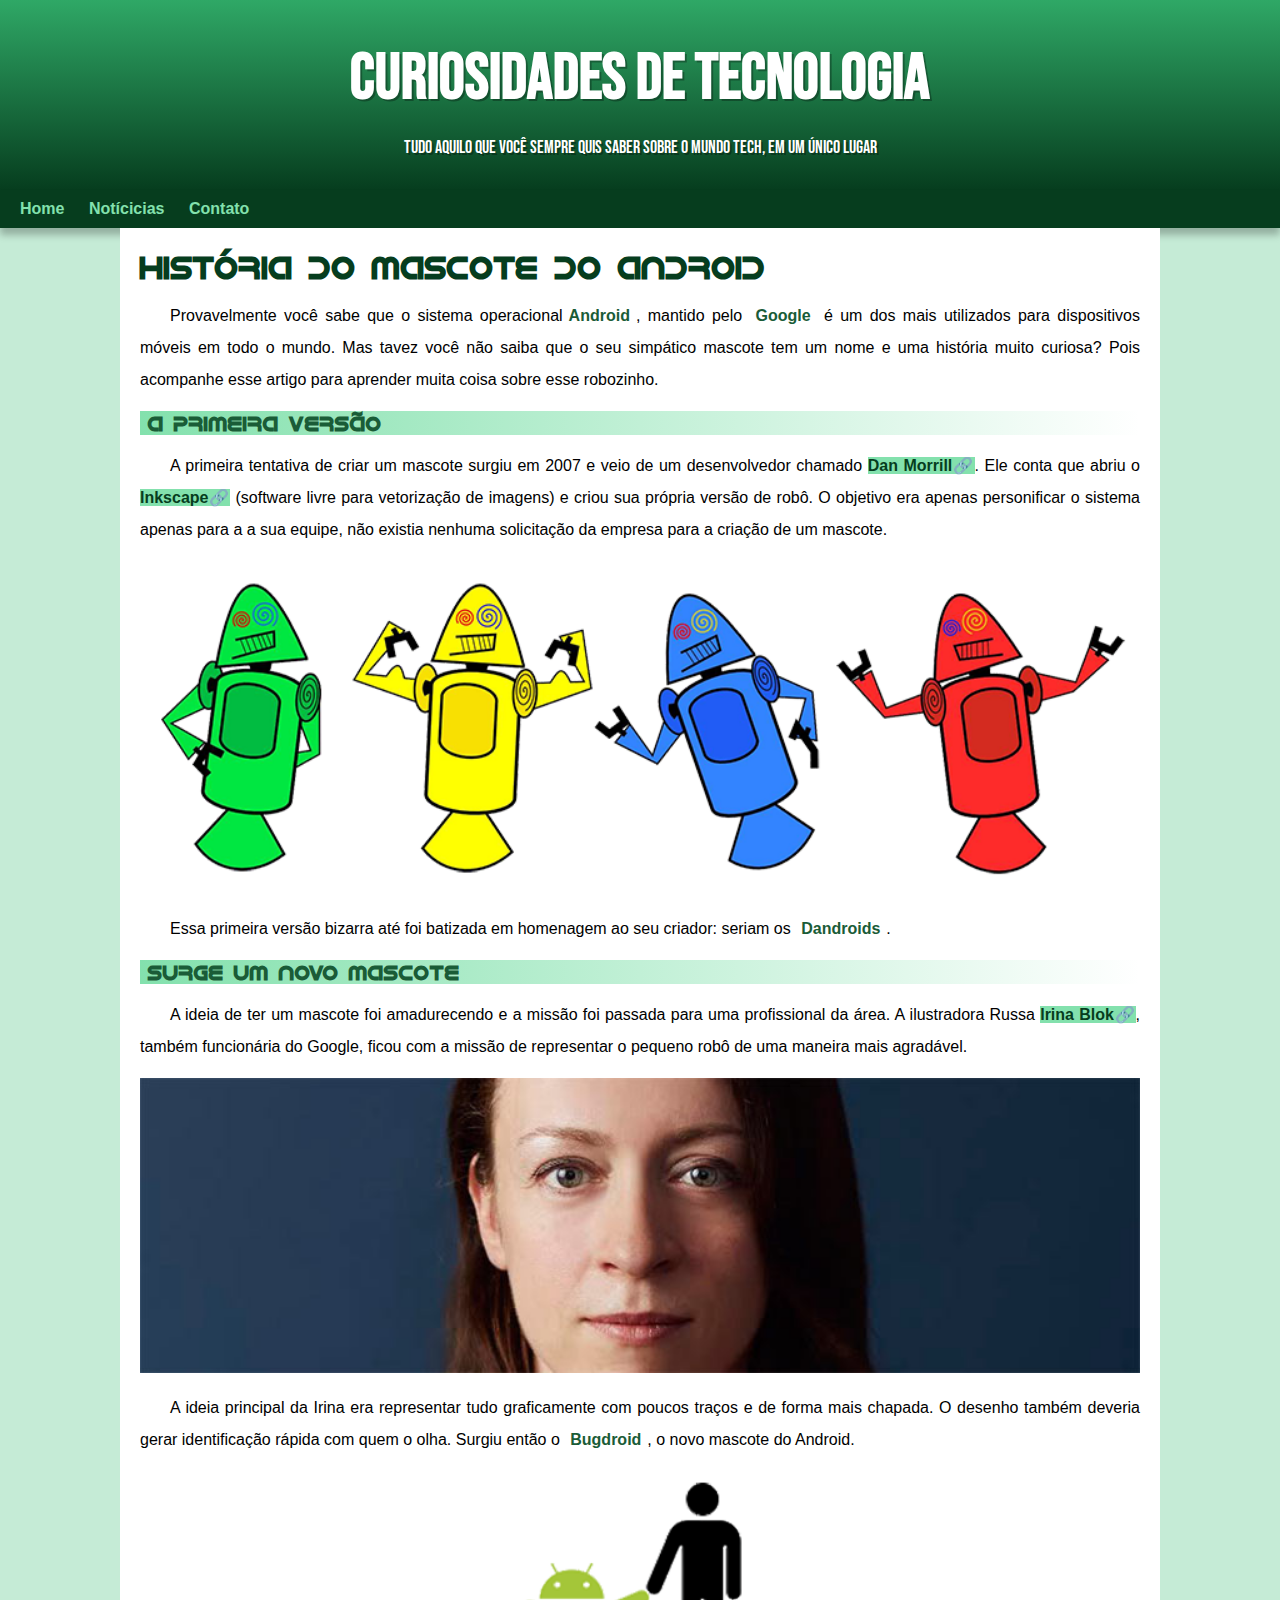
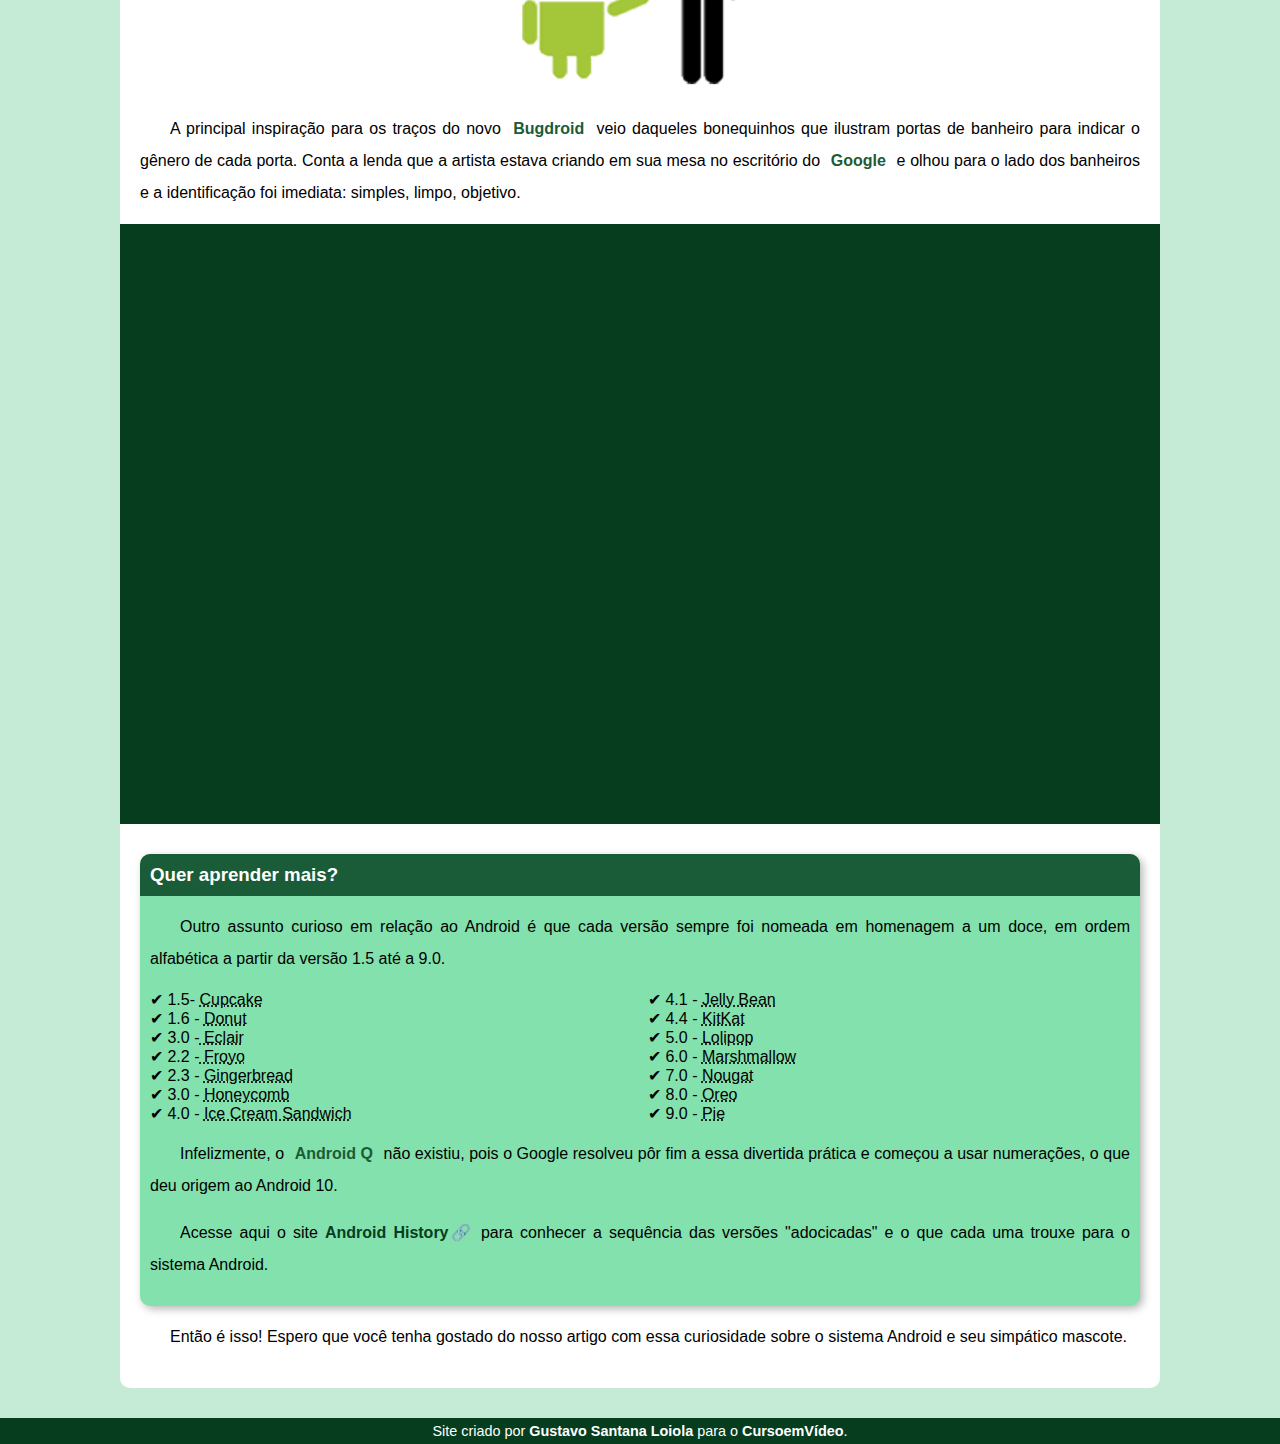
<file: index.html>
<!DOCTYPE html>
<html lang="pt-br">
<head>
    <meta charset="UTF-8">
    <meta name="viewport" content="width=device-width, initial-scale=1.0">
    <title>Como surgiu o mascote do Android?</title>
    <link rel="shortcut icon" href="imagens/favicon.ico" type="image/x-icon">
    <link rel="stylesheet" href="style.css">
</head>
<body>
    <header>
        <h1>Curiosidades de Tecnologia</h1>
        <p>Tudo aquilo que você sempre quis saber sobre o mundo Tech, em um único lugar</p>
    </header>
    <nav>
        <a href="#">Home</a>
        <a href="#">Notícicias</a>
        <a href="imagens/Fale.html">Contato</a>
    </nav>
    <main>
        <article>
            <h1>História do Mascote do Android</h1>

            <p>Provavelmente você sabe que o sistema operacional<strong>Android</strong>, mantido pelo <strong>Google</strong> é um dos mais utilizados para dispositivos móveis em todo o mundo. Mas tavez você não saiba que o seu simpático mascote tem um nome e uma história muito curiosa? Pois acompanhe esse artigo para aprender muita coisa sobre esse robozinho.</p>

            <h2>A primeira versão</h2>

            <p>A primeira tentativa de criar um mascote surgiu em 2007 e veio de um desenvolvedor chamado <a href="https://androidcommunity.com/dan-morrill-shows-us-the-android-mascot-that-almost-was-20130103/" target="_blank" class="externo"  >Dan Morrill</a>. Ele conta que abriu o <a href="https://inkscape.org/pt-br/" target="_blank" class="externo">Inkscape</a> (software livre para vetorização de imagens) e criou sua própria versão de robô. O objetivo era apenas personificar o sistema apenas para a a sua equipe, não existia nenhuma solicitação da empresa para a criação de um mascote.</p>

            <picture>
                <source media="(max-width:670px)" srcset="imagens/dan-droids-pq.png">
                <img src="imagens/dan-droids.png" alt="Primeiro mascote do Android">
            </picture>

            <P>Essa primeira versão bizarra até foi batizada em homenagem ao seu criador: seriam os <strong>Dandroids</strong>.</P>

            <h2>Surge um novo mascote</h2>

            <P>A ideia de ter um mascote foi amadurecendo e a missão foi passada para uma profissional da área. A ilustradora Russa <a href="https://www.irinablok.com/android" target="_blank" class="externo">Irina Blok</a>, também funcionária do Google, ficou com a missão de representar o pequeno robô de uma maneira mais agradável.</P>

            
            <picture>
                <source media="(max-width:670px )" srcset="imagens/irina-blok-pq.jpg">
                <img src="imagens/irina-blok.jpg" alt="Irina Blok, criadora do Bugdroid">
            </picture>

            <p>A ideia principal da Irina era representar tudo graficamente com poucos traços e de forma mais chapada. O desenho também deveria gerar identificação rápida com quem o olha. Surgiu então o <strong>Bugdroid</strong>, o novo mascote do Android.</p>

            <img src="imagens/bugdroid.png" alt="Imagem do Bugdroid" class="pequena">

            <p>A principal inspiração para os traços do novo <strong>Bugdroid</strong> veio daqueles bonequinhos que ilustram portas de banheiro para indicar o gênero de cada porta. Conta a lenda que a artista estava criando em sua mesa no escritório do <strong>Google</strong> e olhou para o lado dos banheiros e a identificação foi imediata: simples, limpo, objetivo.</p>

            <div class="video">
                <iframe width="560" height="315" src="https://www.youtube.com/embed/l2UDgpLz20M?si=VbwN_lQcKF68-xCV" title="YouTube video player" frameborder="0" allow="accelerometer; autoplay; clipboard-write; encrypted-media; gyroscope; picture-in-picture; web-share" referrerpolicy="strict-origin-when-cross-origin" allowfullscreen></iframe>    
            </div>
            <aside>
                <h3>Quer aprender mais?</h3>

                <p>Outro assunto curioso em relação ao Android é que cada versão sempre foi nomeada em homenagem a um doce, em ordem alfabética a partir da versão 1.5 até a 9.0.</p>
            
                <ul>

                <li>
                    1.5- <abbr title="Bolo de Copo">Cupcake</abbr>
                </li>
                <li>
                    1.6 - <abbr title="Rosquinha">Donut</abbr>
                </li>
                <li>
                    3.0 -<abbr title="Bomba"> Eclair</abbr>
                </li>
                <li>
                    2.2 -<abbr title="Iogurte Congelado"> Froyo</abbr>
                </li>
                <li>
                    2.3 - <abbr title="Biscoito de Gengibre">Gingerbread</abbr>
                </li>
                <li>
                    3.0 - <abbr title="Favo de Mel">Honeycomb</abbr>
                </li>
                <li>
                    4.0 - <abbr title="Sanduíche de Sorvete">Ice Cream Sandwich</abbr>
                </li>
                <li>
                    4.1 - <abbr title="Jujuba">Jelly Bean</abbr>
                </li>
                <li>
                    4.4 - <abbr title="KitKat">KitKat</abbr>
                </li>
                <li>
                    5.0 - <abbr title="Pirulito">Lolipop</abbr>
                </li>
                <li>
                    6.0 - <abbr title="Marshmallow">Marshmallow</abbr>
                </li>
                <li>
                    7.0 - <abbr title="Torrone">Nougat</abbr>
                </li>
                <li>
                    8.0 - <abbr title="Oreo">Oreo</abbr>
                </li>
                <li>
                    9.0 - <abbr title="Torta">Pie</abbr>
                </li>
                </ul>

                <p>Infelizmente, o <strong>Android Q</strong> não existiu, pois o Google resolveu pôr fim a essa divertida prática e começou a usar numerações, o que deu origem ao Android 10. </p>

                    <p>Acesse aqui o site <a href="https://www.android.com/intl/en_uk/" target="_blank" class="externo">Android History</a> para conhecer a sequência das versões "adocicadas" e o que cada uma trouxe para o sistema Android.</p>
            </aside>
            

            <p>Então é isso! Espero que você tenha gostado do nosso artigo com essa curiosidade sobre o sistema Android e seu simpático mascote.</p>
        </article>
    </main>
    <footer>
        <p>Site criado por <a href="https://www.linkedin.com/in/gustavo-loiola-a23349340?utm_source=share&utm_campaign=share_via&utm_content=profile&utm_medium=android_app" target="_blank">Gustavo Santana Loiola</a> para o <a href="https://www.youtube.com/c/CursoemV%C3%ADdeo" target="_blank">CursoemVídeo</a>. </p>
    </footer>
</body>
</html>
</file>
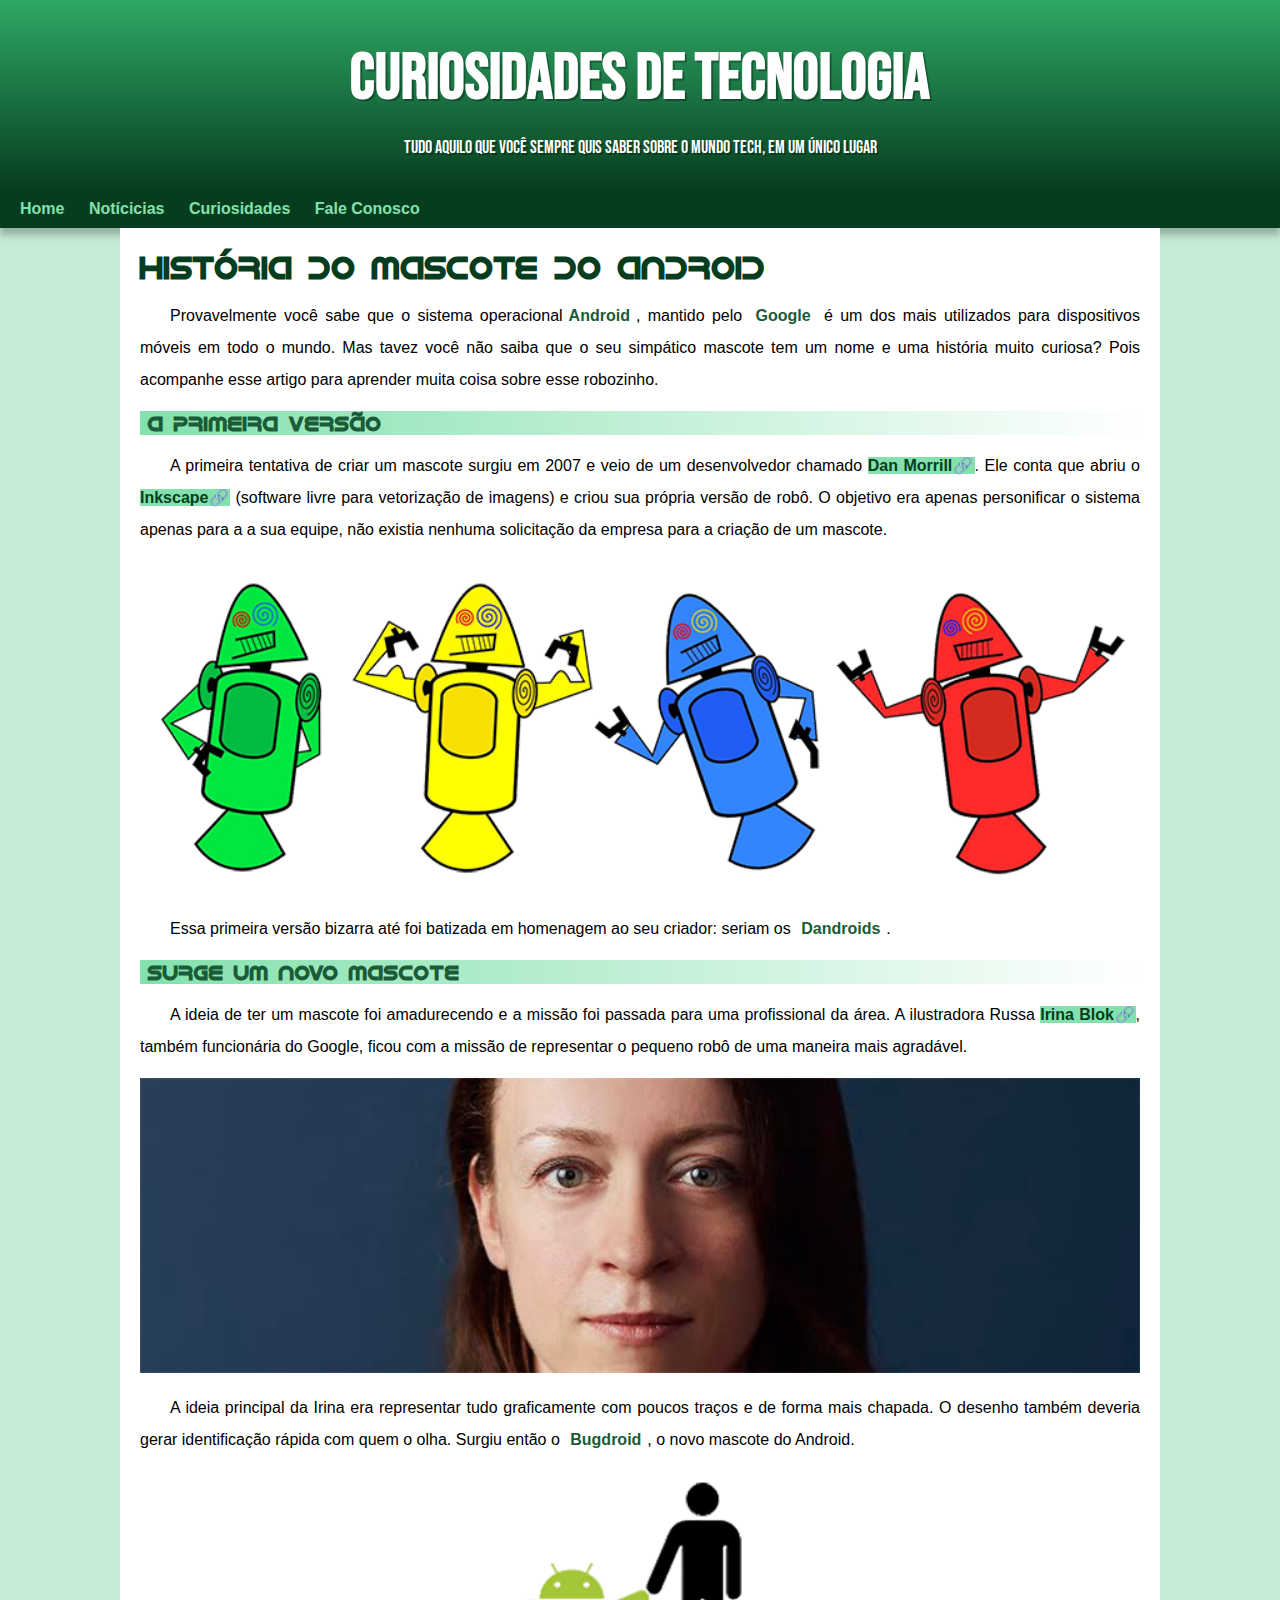
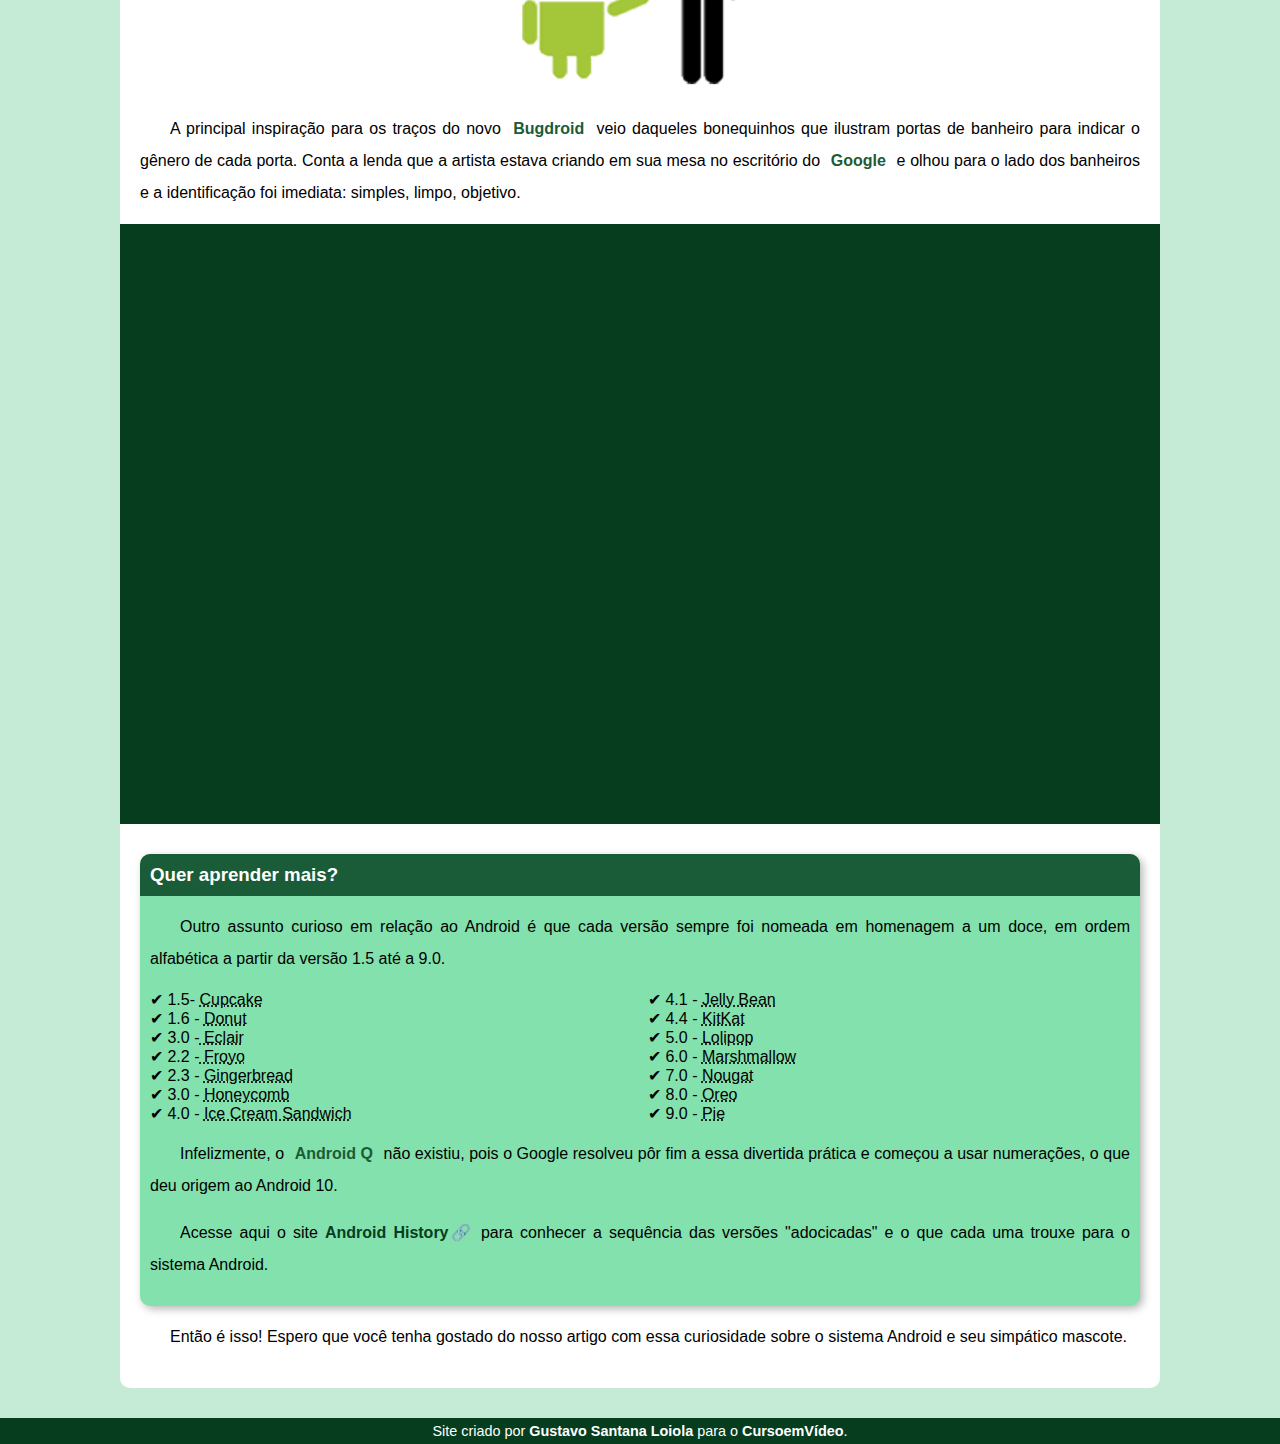
<file: index.html.html>
<!DOCTYPE html>
<html lang="pt-br">
<head>
    <meta charset="UTF-8">
    <meta name="viewport" content="width=device-width, initial-scale=1.0">
    <title>Como surgiu o mascote do Android?</title>
    <link rel="shortcut icon" href="imagens/favicon.ico" type="image/x-icon">
    <link rel="stylesheet" href="style.css">
</head>
<body>
    <header>
        <h1>Curiosidades de Tecnologia</h1>
        <p>Tudo aquilo que você sempre quis saber sobre o mundo Tech, em um único lugar</p>
    </header>
    <nav>
        <a href="#">Home</a>
        <a href="#">Notícicias</a>
        <a href="#">Curiosidades</a>
        <a href="imagens/Fale.html">Fale Conosco</a>
    </nav>
    <main>
        <article>
            <h1>História do Mascote do Android</h1>

            <p>Provavelmente você sabe que o sistema operacional<strong>Android</strong>, mantido pelo <strong>Google</strong> é um dos mais utilizados para dispositivos móveis em todo o mundo. Mas tavez você não saiba que o seu simpático mascote tem um nome e uma história muito curiosa? Pois acompanhe esse artigo para aprender muita coisa sobre esse robozinho.</p>

            <h2>A primeira versão</h2>

            <p>A primeira tentativa de criar um mascote surgiu em 2007 e veio de um desenvolvedor chamado <a href="https://androidcommunity.com/dan-morrill-shows-us-the-android-mascot-that-almost-was-20130103/" target="_blank" class="externo"  >Dan Morrill</a>. Ele conta que abriu o <a href="https://inkscape.org/pt-br/" target="_blank" class="externo">Inkscape</a> (software livre para vetorização de imagens) e criou sua própria versão de robô. O objetivo era apenas personificar o sistema apenas para a a sua equipe, não existia nenhuma solicitação da empresa para a criação de um mascote.</p>

            <picture>
                <source media="(max-width:670px)" srcset="imagens/dan-droids-pq.png">
                <img src="imagens/dan-droids.png" alt="Primeiro mascote do Android">
            </picture>

            <P>Essa primeira versão bizarra até foi batizada em homenagem ao seu criador: seriam os <strong>Dandroids</strong>.</P>

            <h2>Surge um novo mascote</h2>

            <P>A ideia de ter um mascote foi amadurecendo e a missão foi passada para uma profissional da área. A ilustradora Russa <a href="https://www.irinablok.com/android" target="_blank" class="externo">Irina Blok</a>, também funcionária do Google, ficou com a missão de representar o pequeno robô de uma maneira mais agradável.</P>

            
            <picture>
                <source media="(max-width:670px )" srcset="imagens/irina-blok-pq.jpg">
                <img src="imagens/irina-blok.jpg" alt="Irina Blok, criadora do Bugdroid">
            </picture>

            <p>A ideia principal da Irina era representar tudo graficamente com poucos traços e de forma mais chapada. O desenho também deveria gerar identificação rápida com quem o olha. Surgiu então o <strong>Bugdroid</strong>, o novo mascote do Android.</p>

            <img src="imagens/bugdroid.png" alt="Imagem do Bugdroid" class="pequena">

            <p>A principal inspiração para os traços do novo <strong>Bugdroid</strong> veio daqueles bonequinhos que ilustram portas de banheiro para indicar o gênero de cada porta. Conta a lenda que a artista estava criando em sua mesa no escritório do <strong>Google</strong> e olhou para o lado dos banheiros e a identificação foi imediata: simples, limpo, objetivo.</p>

            <div class="video">
                <iframe width="560" height="315" src="https://www.youtube.com/embed/l2UDgpLz20M?si=VbwN_lQcKF68-xCV" title="YouTube video player" frameborder="0" allow="accelerometer; autoplay; clipboard-write; encrypted-media; gyroscope; picture-in-picture; web-share" referrerpolicy="strict-origin-when-cross-origin" allowfullscreen></iframe>    
            </div>
            <aside>
                <h3>Quer aprender mais?</h3>

                <p>Outro assunto curioso em relação ao Android é que cada versão sempre foi nomeada em homenagem a um doce, em ordem alfabética a partir da versão 1.5 até a 9.0.</p>
            
                <ul>

                <li>
                    1.5- <abbr title="Bolo de Copo">Cupcake</abbr>
                </li>
                <li>
                    1.6 - <abbr title="Rosquinha">Donut</abbr>
                </li>
                <li>
                    3.0 -<abbr title="Bomba"> Eclair</abbr>
                </li>
                <li>
                    2.2 -<abbr title="Iogurte Congelado"> Froyo</abbr>
                </li>
                <li>
                    2.3 - <abbr title="Biscoito de Gengibre">Gingerbread</abbr>
                </li>
                <li>
                    3.0 - <abbr title="Favo de Mel">Honeycomb</abbr>
                </li>
                <li>
                    4.0 - <abbr title="Sanduíche de Sorvete">Ice Cream Sandwich</abbr>
                </li>
                <li>
                    4.1 - <abbr title="Jujuba">Jelly Bean</abbr>
                </li>
                <li>
                    4.4 - <abbr title="KitKat">KitKat</abbr>
                </li>
                <li>
                    5.0 - <abbr title="Pirulito">Lolipop</abbr>
                </li>
                <li>
                    6.0 - <abbr title="Marshmallow">Marshmallow</abbr>
                </li>
                <li>
                    7.0 - <abbr title="Torrone">Nougat</abbr>
                </li>
                <li>
                    8.0 - <abbr title="Oreo">Oreo</abbr>
                </li>
                <li>
                    9.0 - <abbr title="Torta">Pie</abbr>
                </li>
                </ul>

                <p>Infelizmente, o <strong>Android Q</strong> não existiu, pois o Google resolveu pôr fim a essa divertida prática e começou a usar numerações, o que deu origem ao Android 10. </p>

                    <p>Acesse aqui o site <a href="https://www.android.com/intl/en_uk/" target="_blank" class="externo">Android History</a> para conhecer a sequência das versões "adocicadas" e o que cada uma trouxe para o sistema Android.</p>
            </aside>
            

            <p>Então é isso! Espero que você tenha gostado do nosso artigo com essa curiosidade sobre o sistema Android e seu simpático mascote.</p>
        </article>
    </main>
    <footer>
        <p>Site criado por <a href="https://www.linkedin.com/in/gustavo-loiola-a23349340?utm_source=share&utm_campaign=share_via&utm_content=profile&utm_medium=android_app" target="_blank">Gustavo Santana Loiola</a> para o <a href="https://www.youtube.com/c/CursoemV%C3%ADdeo" target="_blank">CursoemVídeo</a>. </p>
    </footer>
</body>
</html>
</file>
<file: style.css>
@charset "UTF-8";


@import url('https://fonts.googleapis.com/css2?family=Bebas+Neue&family=Kaushan+Script&family=Work+Sans:ital,wght@0,100..900;1,100..900&display=swap');

@font-face {
    font-family: "Android";
    src: url(idroid.otf);
}


/*
#c5ebd6
#83e1ad
#3ddc84
#2fa866
#1a5c37
#063d1e
*/

:root {
    --cor0:#c5ebd6;
    --cor1:#83e1ad;
    --cor2:#3ddc84;
    --cor3:#2fa866;
    --cor4:#1a5c37;
    --cor5:#063d1e;

    --fonte-padrao: Arial, Verdana, Helvetica, sans-serif;
    --fonte-destaque: 'Bebas Neue', 'cursisve';
    --fonte-android: "Android", "cursive";
}

* {
    margin: 0px;
    padding: 0px;
}

body {
    background-color:#c5ebd6;
    font-family:var(--fonte-padrao);
}

a.externo::after {
    content: '\1F517';
}

main p {  
    margin: 15px 0px;
    text-align: justify;
    text-indent: 30px;
    line-height: 2em;
    font-size: 1em;
}

main strong {
    color: var(--cor4);
    font-weight: bold;
    padding: 2px 6px;
}

header{
      min-height: 150px;
      text-align: center;
      padding-top: 40px;
      background-image: linear-gradient(to bottom, var(--cor3), var(--cor5));
}

main a {
    font-weight: bold;
    text-decoration: none;
    color: var(--cor5);
    background-color: var(--cor1);
}

main a:hover {
    text-decoration: underline;
    color: var(--cor4);
}

header > h1 {
    color:white;
    font-family: var(--fonte-destaque);
    margin-bottom: 20px;
    font-size: 4em;
    text-shadow: 2px 2px 0px rgba(0, 0, 0, 0.296);
}

header > p {
    color: white;
    font-size: 1.1em;
    font-family: var(--fonte-destaque);
    max-width:500px;
    margin: auto;
    padding-right: 10px;
    padding-left: 10px;
    text-shadow: 2px 2px 0px rgba(0, 0, 0, 0.322);
    padding-bottom: 30px;
}

nav {
    background-color: var(--cor5);
    padding: 10px;
    box-shadow: 0px 7px 7px rgba(0, 0, 0, 0.252);
}

nav > a {
    color: var(--cor1);
    padding: 10px;
    border-radius: 5px;
    text-decoration: none;
    font-weight: bold;
    transition-duration: 0.4s;
}

nav > a:hover {
    background-color: var(--cor3);
    color: var(--cor5);
}

main {
     background-color: white;
     min-width: 300px;
     max-width: 1000px;
     margin: auto;
     padding: 20px;
     box-shadow: 0px 0px 0px rgba(0, 0, 0, 0.485);
     margin-bottom: 30px;
     border-bottom-right-radius:10px;
     border-bottom-left-radius: 10px;
}

main img {
    width: 100%;
}

main img.pequena {
    mAX-width: 350px;
    display: block;
    margin: auto;
}

div.video {
    background-color: var(--cor5);
    margin-bottom: 30px;
    margin: 0px -20px 30px -20px;
    padding: 20px;
    padding-bottom: 58%;
    position: relative;
}

div.video > iframe {
    position: absolute;
    top:5% ;
    left:5%;
    width:90%;
    height:90%;
}

article > h1 { 
    color: var(--cor5);
    font-family: var(--fonte-android);
}

article > h2 {
    color: var(--cor4);
    font-family: var(--fonte-android);
    font-size: 1.3em;
    background-image: linear-gradient(to right, var(--cor1), transparent);
    text-indent: 8px;
}

aside {
    background-color: var(--cor1);
    padding: 10px;
    border-radius: 10px;
    box-shadow: 3px 3px 8px rgba(0, 0, 0, 0.288);
}

aside h3 {
    background-color: var(--cor4);
    color: white;
    padding: 10px;
    margin: -10px -10px 0px -10px;
    border-radius: 10px 10px 0px 0px;
}

aside > ul {
    list-style-type: '\2714';
    list-style-position: inside;
    columns: 2;
}

footer {
    background-color: var(--cor5);
    color: white;
    text-align: center;
    font-size: 0.9em;
    padding: 5px;
}

footer > p > a {
    color: white;
    font-weight: bolder;
    text-decoration: none;
}

footer a:hover {
    text-decoration: underline;
    color:  var(--cor1);
}
</file>
